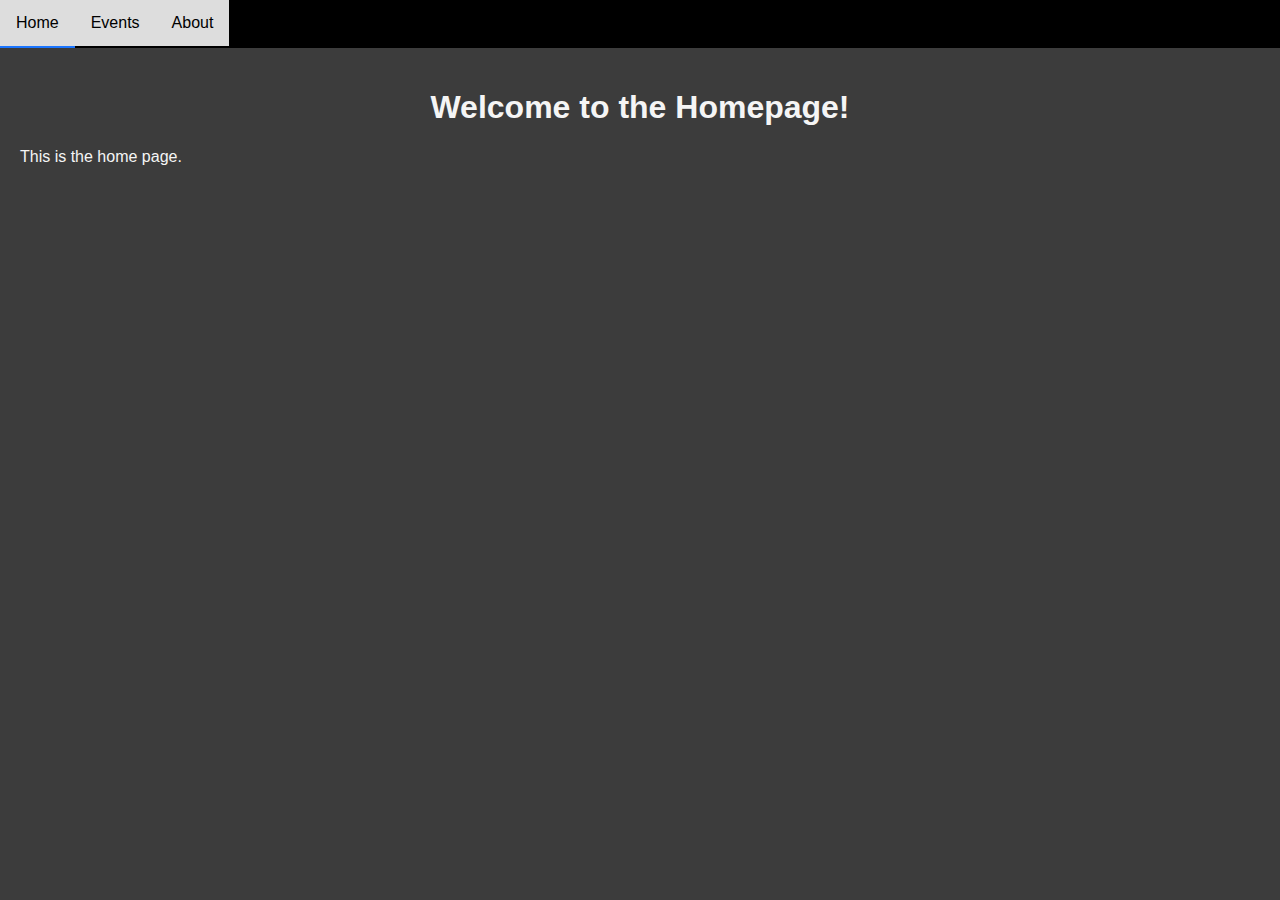
<file: index.html>
<!DOCTYPE html>
<html lang="en">

<head>   
    <!-- Google Tag Manager -->
    <script>(function(w,d,s,l,i){w[l]=w[l]||[];w[l].push({'gtm.start':
    new Date().getTime(),event:'gtm.js'});var f=d.getElementsByTagName(s)[0],
    j=d.createElement(s),dl=l!='dataLayer'?'&l='+l:'';j.async=true;j.src=
    'https://www.googletagmanager.com/gtm.js?id='+i+dl;f.parentNode.insertBefore(j,f);
    })(window,document,'script','dataLayer','GTM-PSB896T2');</script>
    <!-- End Google Tag Manager -->
    
    <meta charset="UTF-8">
    <meta name="viewport" content="width=device-width, initial-scale=1.0">
    <title>Home</title>
    <link rel="stylesheet" href="styles.css">
    <link rel="icon" href="https://petition6854.github.io/webdemo/favicon.ico" sizes="48x48">
</head>

<body>
    <!-- Google Tag Manager (noscript) -->
    <noscript><iframe src="https://www.googletagmanager.com/ns.html?id=GTM-PSB896T2"
    height="0" width="0" style="display:none;visibility:hidden"></iframe></noscript>
    <!-- End Google Tag Manager (noscript) -->
    
    <!-- Navigation Bar -->
    <nav>
        <ul>
            <li><a href="index.html" class="active">Home</a></li>
            <li><a href="events.html">Events</a></li>
            <li><a href="about.html">About</a></li>
        </ul>
    </nav>

    <!-- Main Content -->
    <div class="content">
        <h1>Welcome to the Homepage!</h1>
        <p>This is the home page.</p>
    </div>

</body>

</html>
</file>
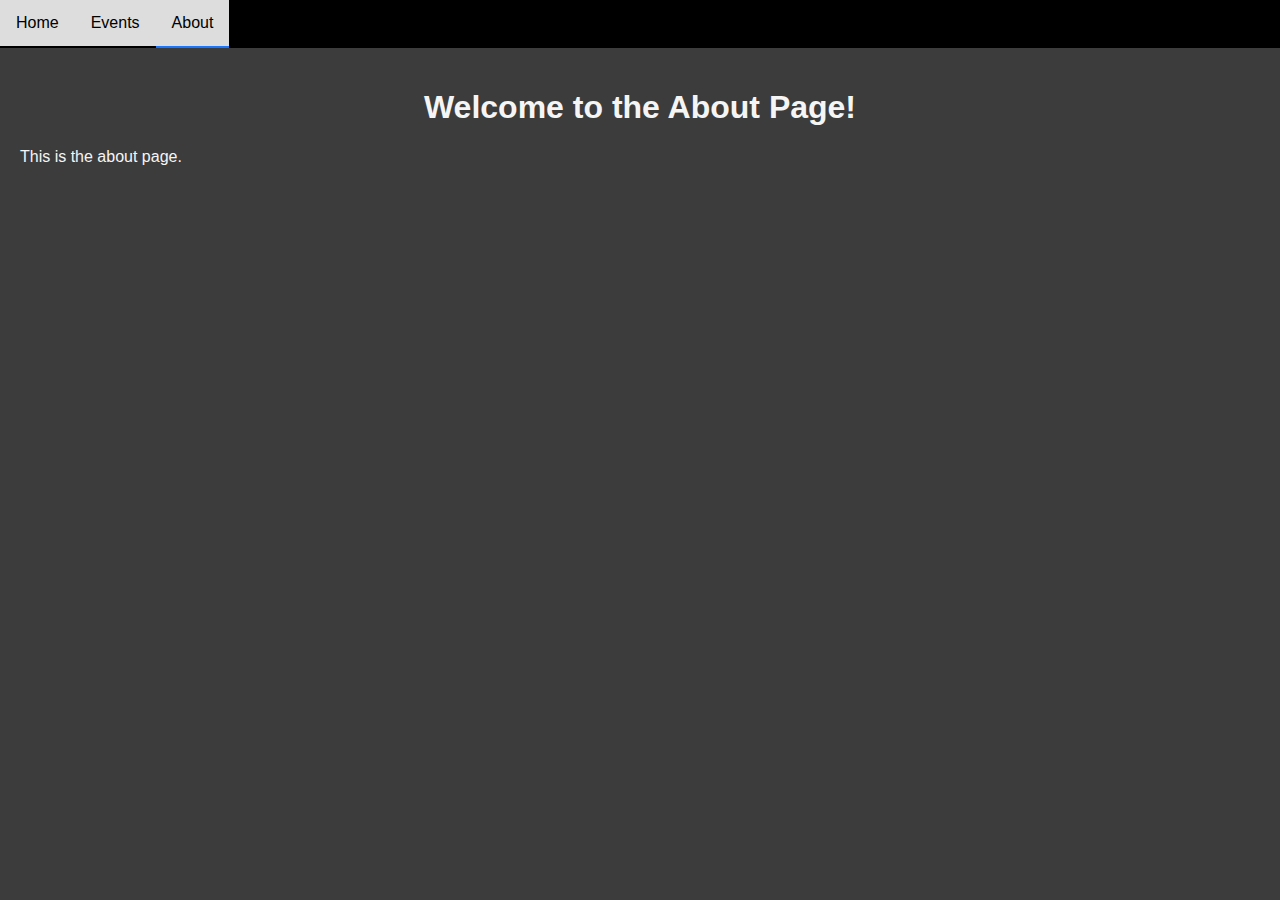
<file: about.html>
<!DOCTYPE html>
<html lang="en">

<head>
    <!-- Google Tag Manager -->
    <script>(function(w,d,s,l,i){w[l]=w[l]||[];w[l].push({'gtm.start':
    new Date().getTime(),event:'gtm.js'});var f=d.getElementsByTagName(s)[0],
    j=d.createElement(s),dl=l!='dataLayer'?'&l='+l:'';j.async=true;j.src=
    'https://www.googletagmanager.com/gtm.js?id='+i+dl;f.parentNode.insertBefore(j,f);
    })(window,document,'script','dataLayer','GTM-PSB896T2');</script>
    <!-- End Google Tag Manager -->
    
    <meta charset="UTF-8">
    <meta name="viewport" content="width=device-width, initial-scale=1.0">
    <title>About</title>
    <link rel="stylesheet" href="styles.css">
    <link rel="icon" href="https://petition6854.github.io/webdemo/favicon.ico" sizes="48x48">
</head>

<body>
    <!-- Google Tag Manager (noscript) -->
    <noscript><iframe src="https://www.googletagmanager.com/ns.html?id=GTM-PSB896T2"
    height="0" width="0" style="display:none;visibility:hidden"></iframe></noscript>
    <!-- End Google Tag Manager (noscript) -->
    
    <!-- Navigation Bar -->
    <nav>
        <ul>
            <li><a href="index.html">Home</a></li>
            <li><a href="events.html">Events</a></li>
            <li><a href="about.html" class="active">About</a></li>
        </ul>
    </nav>

    <!-- Main Content -->
    <div class="content">
        <h1>Welcome to the About Page!</h1>
        <p>This is the about page.</p>
    </div>

</body>

</html>
</file>
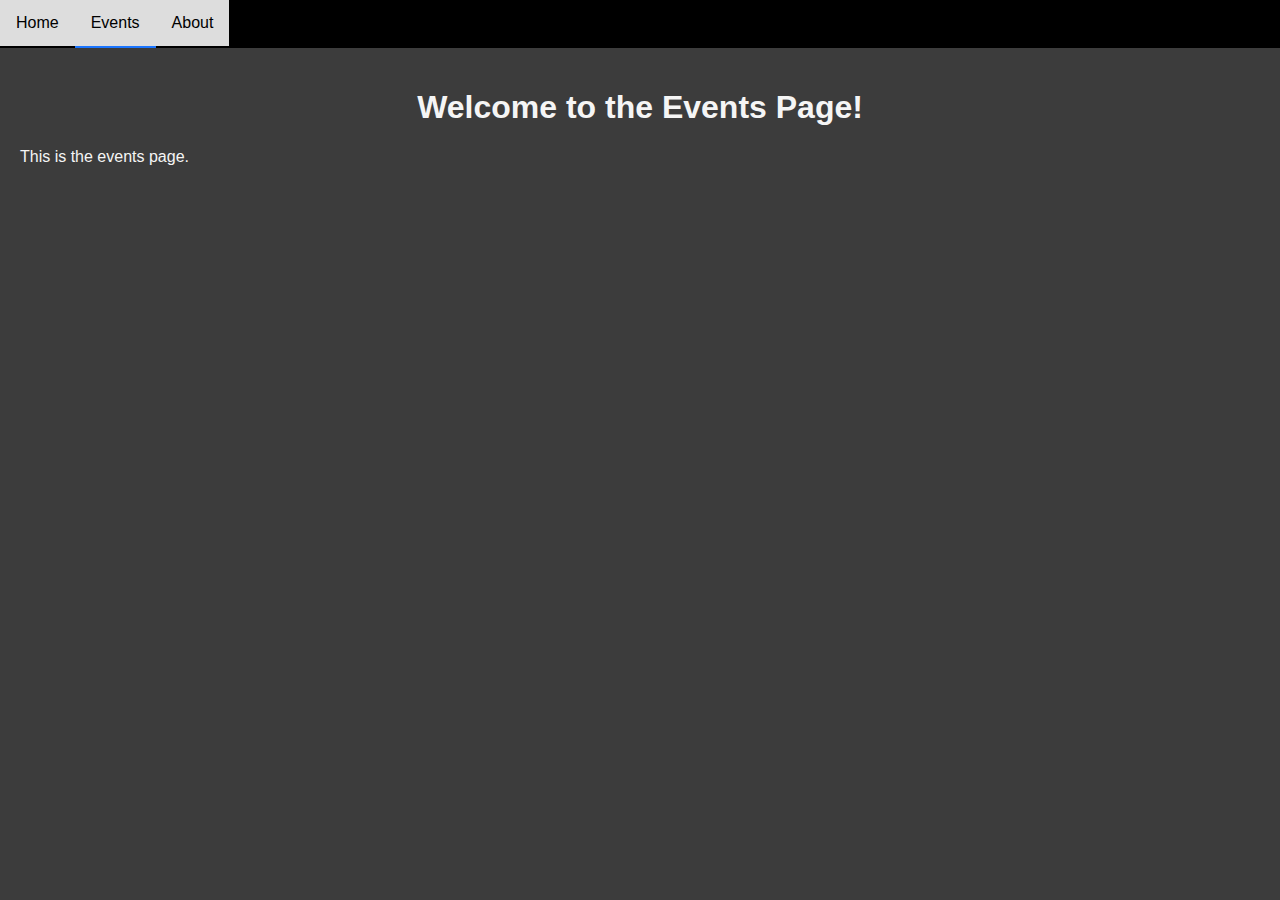
<file: events.html>
<!DOCTYPE html>
<html lang="en">

<head>
    <!-- Google Tag Manager -->
    <script>(function(w,d,s,l,i){w[l]=w[l]||[];w[l].push({'gtm.start':
    new Date().getTime(),event:'gtm.js'});var f=d.getElementsByTagName(s)[0],
    j=d.createElement(s),dl=l!='dataLayer'?'&l='+l:'';j.async=true;j.src=
    'https://www.googletagmanager.com/gtm.js?id='+i+dl;f.parentNode.insertBefore(j,f);
    })(window,document,'script','dataLayer','GTM-PSB896T2');</script>
    <!-- End Google Tag Manager -->
    
    <meta charset="UTF-8">
    <meta name="viewport" content="width=device-width, initial-scale=1.0">
    <title>Events</title>
    <link rel="stylesheet" href="styles.css">
    <link rel="icon" href="https://petition6854.github.io/webdemo/favicon.ico" sizes="48x48">
</head>

<body>
    <!-- Google Tag Manager (noscript) -->
    <noscript><iframe src="https://www.googletagmanager.com/ns.html?id=GTM-PSB896T2"
    height="0" width="0" style="display:none;visibility:hidden"></iframe></noscript>
    <!-- End Google Tag Manager (noscript) -->
    
    <!-- Navigation Bar -->
    <nav>
        <ul>
            <li><a href="index.html">Home</a></li>
            <li><a href="events.html" class="active">Events</a></li>
            <li><a href="about.html">About</a></li>
        </ul>
    </nav>

    <!-- Main Content -->
    <div class="content">
        <h1>Welcome to the Events Page!</h1>
        <p>This is the events page.</p>
    </div>

</body>

</html>
</file>
<file: styles.css>
/* Body Styles */
body {
    font-family: Arial, sans-serif;
    background-color: #3c3c3c;
    color: whitesmoke;
    margin: 0;
    padding: 0;
}

/* Nav Styles */
nav {
    background-color: black;
}

ul {
    list-style-type: none;
    margin: 0;
    padding: 0;
    overflow: hidden;
}

li {
    float: left;
}

a {
    display: block;
    background-color: #ddd;
    color: black;
    text-align: center;
    padding: 14px 16px;
    text-decoration: none;
    border-bottom: 2px transparent;
    transition: all 0.15s linear;
}

a.active {
    border-bottom: 2px solid #1a75ff;
}

a:hover:not(.active) {
    border-bottom: 2px solid #1a75ff opacity 0.8;
}

/* Content Styles */
.content {
    padding: 20px;
}

h1 {
    text-align: center;
}
</file>
